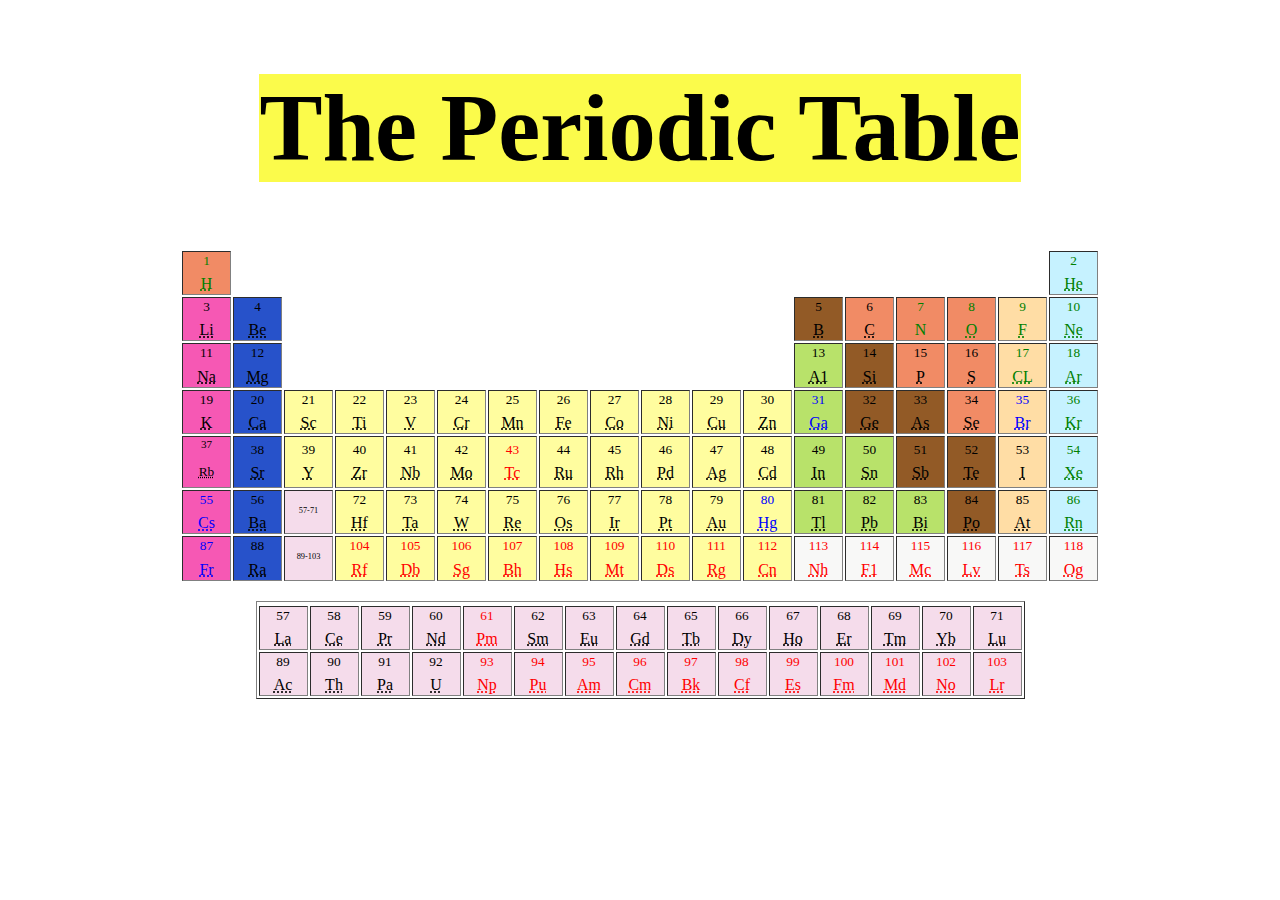
<file: Priodic Table assignment/assignment2.html>
<!DOCTYPE html>
<html lang="en">
<style>
   body {
      text-align: center;
   }
</style>

<head>
   <title>Assignment</title>
</head>

<body>
   <table align="center">
      <td>
         <h1 style="background-color: rgb(251, 251, 75) ;font-size:2.5cm;"> The Periodic Table
         </h1>



   </table>

   <table align="center" border="2px" style="border-style: none;">
      <tr>

         <td style=" color: green; background-color: rgb(241, 139, 101);" width="45">

            <sup> 1</SUP> <BR>
            <abbr title="Hydrogen">H</abbr>


         <td style="border-style: none;" colspan="16">



         <td style="color: green; background-color: rgb(198, 242, 255);" width="45">
            <sup> 2</SUP> <BR> <abbr title="Heium">He</abbr>

      </tr>
      <tr>
         <td style="background-color: rgb(246, 88, 180);">

            <sup> 3</SUP> <BR> <abbr title="Lithium">Li</abbr>

         <td width="45" style="background-color: rgb(39, 82, 202);">

            <sup> 4</SUP> <BR> <abbr title="Beryllium">Be</abbr>

         <td style="border-style: none;" colspan="10">

         <td width="45" style="background-color: rgb(146, 90, 38);">

            <sup> 5</SUP> <BR> <abbr title="Boron">B</abbr>

         <td width="45" style="background-color: rgb(241, 139, 101);">

            <sup> 6</SUP> <BR> <abbr title="Carbon">C</abbr>


         <td width="45" style="color: green;background-color: rgb(241, 139, 101);">

            <sup> 7</SUP> <BR> <abbr title="Nitrogen"></abbr>
            N

         <td width="45" style="color: green; background-color: rgb(241, 139, 101);">

           <sup> 8</SUP> <BR> <abbr title=" Oxygen">O</abbr>

         <td width="45" style="color: green; background-color: rgb(255, 221, 165);">
            <sup> 9</SUP> <BR> <abbr title="Fluorine">F</abbr>

         <td style="color: green; background-color: rgb(198, 242, 255);">
            <sup>10</SUP> <BR> <abbr title="Neon">Ne</abbr>

      </tr>
      <tr>
         <td style="background-color: rgb(246, 88, 180);">

            <sup>11</SUP> <BR> <abbr title="Sodium">Na</abbr>


         <td style="background-color: rgb(39, 82, 202);">

            <sup>12</SUP> <BR> <abbr title="Magnisium">Mg</abbr>


         <td style="border-style: none;" colspan="10">



         <td style="background-color: rgb(184, 226, 106);">

            <sup>13</SUP> <BR> <abbr title="Aliminuim">A1</abbr>


         <td style="background-color: rgb(146, 90, 38);">

            <sup>14</SUP> <BR> <abbr title="Silicon">Si</abbr>


         <td style="background-color: rgb(241, 139, 101);">

            <sup>15</SUP> <BR> <abbr title="Phosphorus">P</abbr>


         <td style="background-color: rgb(241, 139, 101);">

            <sup>16</SUP> <BR> <abbr title="Sulpher">S</abbr>


         <td style="color: green; background-color: rgb(255, 221, 165);">

            <sup>17</SUP> <BR> <abbr title="Clorine">CL</abbr>


         <td style="color: green; background-color: rgb(198, 242, 255);">

            <sup>18</SUP> <BR> <abbr title="Argon">Ar</abbr>


      </tr>
      <tr>
         <td style="background-color: rgb(246, 88, 180);">

            <sup>19</SUP> <BR> <abbr title="Potasium">K</abbr>


         <td style="background-color: rgb(39, 82, 202);">

            <sup>20</SUP> <BR> <abbr title="Calcium">Ca</abbr>


         <td width="45" style="background-color: rgb(255, 253, 159);">

            <sup>21</SUP> <BR> <abbr title="Scandium">Sc</abbr>


         <td width="45" style="background-color: rgb(255, 253, 159);">

            <sup>22</SUP> <BR> <abbr title="Titanium">Ti</abbr>


         <td width="45" style="background-color: rgb(255, 253, 159);">

            <sup>23</SUP> <BR> <abbr title="Venadium">V</abbr>


         <td width="45" style="background-color: rgb(255, 253, 159);">

            <sup>24</SUP> <BR> <abbr title="Chromium">Cr</abbr>


         <td width="45" style="background-color: rgb(255, 253, 159);">

            <sup>25</SUP> <BR> <abbr title="Manganese">Mn</abbr>


         <td width="45" style="background-color: rgb(255, 253, 159);">

            <sup>26</SUP> <BR> <abbr title="Iron">Fe</abbr>


         <td width="45" style="background-color: rgb(255, 253, 159);">

            <sup>27</SUP> <BR> <abbr title="Cobalt">Co</abbr>


         <td width="45" style="background-color: rgb(255, 253, 159);">

            <sup>28</SUP> <BR> <abbr title="Nickel">Ni</abbr>


         <td width="45" style="background-color: rgb(255, 253, 159);">

            <sup>29</SUP> <BR> <abbr title="Copper">Cu</abbr>


         <td width="45" style="background-color: rgb(255, 253, 159);">

            <sup>30</SUP> <BR> <abbr title="Zinc">Zn</abbr>


         <td style="color: blue;background-color: rgb(184, 226, 106);">

            <sup>31</SUP> <BR> <abbr title="Gallium">Ga</abbr>


         <td style="background-color: rgb(146, 90, 38);">

            <sup>32</SUP> <BR> <abbr title="Germanium">Ge</abbr>


         <td style="background-color: rgb(146, 90, 38);">

            <sup>33</SUP> <BR> <abbr title="Arsenic">As</abbr>


         <td style="background-color: rgb(241, 139, 101);">

            <sup>34</SUP> <BR> <abbr title="Selenium">Se</abbr>


         <td style="color: blue; background-color: rgb(255, 221, 165);">

            <sup>35</SUP> <BR> <abbr title="Bromine">Br</abbr>


         <td style="color: green; background-color: rgb(198, 242, 255); ">

            <sup>36</SUP> <BR> <abbr title="Krypton">Kr</abbr>


      </tr>
      <tr>
         <td style="background-color: rgb(246, 88, 180);">
            <SUP><sup>37</SUP> <BR> <abbr title="Rubidium">Rb</abbr>
         </td>
         <td style="background-color: rgb(39, 82, 202);">
            <sup>38</SUP> <BR> <abbr title="Strontium">Sr</abbr>

         <td style="background-color: rgb(255, 253, 159);">
            <sup>39</SUP> <BR> <abbr title="Yttrium">Y</abbr>

         <td style="background-color: rgb(255, 253, 159);">
            <sup>40</SUP> <BR> <abbr title="Zirconimun">Zr</abbr>

         <td style="background-color: rgb(255, 253, 159);">
            <sup>41</SUP> <BR> <abbr title="Niobium">Nb</abbr>

         <td style="background-color: rgb(255, 253, 159);">
            <sup>42</SUP> <BR> <abbr title="Molybdenium">Mo</abbr>

         <td style="color:red; background-color: rgb(255, 253, 159);">
            <sup>43</SUP> <BR> <abbr title="Technetium">Tc</abbr>

         <td style="background-color: rgb(255, 253, 159);">
            <sup>44</SUP> <BR> <abbr title="Ruthenium">Ru</abbr>

         <td style="background-color: rgb(255, 253, 159);">
            <sup>45</SUP> <BR> <abbr title="Rhodium">Rh</abbr>

         <td style="background-color: rgb(255, 253, 159);">
            <sup>46</SUP> <BR> <abbr title="Palladium">Pd</abbr>

         <td style="background-color: rgb(255, 253, 159);">
            <sup>47</SUP> <BR> <abbr title="Silver">Ag</abbr>

         <td style="background-color: rgb(255, 253, 159);">
            <sup>48</SUP> <BR> <abbr title="Cadmium">Cd</abbr>

         <td style="background-color: rgb(184, 226, 106);">
            <sup>49</SUP> <BR> <abbr title="indium">In</abbr>

         <td style="background-color: rgb(184, 226, 106);">
            <sup>50</SUP> <BR> <abbr title="Tin">Sn</abbr>

         <td style="background-color: rgb(146, 90, 38);">
            <sup>51</SUP> <BR> <abbr title="Antimony">Sb</abbr>

         <td style="background-color: rgb(146, 90, 38);">
            <sup>52</SUP> <BR> <abbr title="Tellurium">Te</abbr>

         <td style="background-color: rgb(255, 221, 165);">
            <sup>53</SUP> <BR> <abbr title="Lodine">I</abbr>

         <td style="color: green; background-color: rgb(198, 242, 255);">
            <sup>54</SUP> <BR> <abbr title="Xenon">Xe</abbr>

      </tr>
      <tr>
         <td style=" color:blue; background-color: rgb(246, 88, 180);">
            <sup>55</SUP> <BR> <abbr title="Cessium">Cs</abbr>

         <td style="background-color: rgb(39, 82, 202);">
            <sup>56</SUP> <BR> <abbr title="Barium">Ba</abbr>

         <td style="font-size: x-small;background-color: rgb(245, 220, 235);">
            <sup>57-71</SUP> <BR>

         <td style="background-color: rgb(255, 253, 159);">
            <sup>72</SUP> <BR> <abbr title="Hafnium">Hf</abbr>

         <td style="background-color: rgb(255, 253, 159);">
            <sup>73</SUP> <BR> <abbr title="Tantalium">Ta</abbr>

         <td style="background-color: rgb(255, 253, 159);">
            <sup>74</SUP> <BR> <abbr title="Tungsteb">W</abbr>

         <td style="background-color: rgb(255, 253, 159);">
            <sup>75</SUP> <BR> <abbr title="Rhenium">Re</abbr>

         <td style="background-color: rgb(255, 253, 159);">
            <sup>76</SUP> <BR> <abbr title="Osmiuk">Os</abbr>

         <td style="background-color: rgb(255, 253, 159);">
            <sup>77</SUP> <BR> <abbr title="Iridium">Ir</abbr>

         <td style="background-color: rgb(255, 253, 159);">
            <sup>78</SUP> <BR> <abbr title="Platinum">Pt</abbr>

         <td style="background-color: rgb(255, 253, 159);">
            <sup>79</SUP> <BR> <abbr title="Gold">Au</abbr>

         <td style="color:blue; background-color: rgb(255, 253, 159);">
            <sup>80</SUP> <BR> <abbr title="Mercury">Hg</abbr>

         <td style="background-color: rgb(184, 226, 106);">
            <sup>81</SUP> <BR> <abbr title="Thallium">Tl</abbr>

         <td style="background-color: rgb(184, 226, 106);">
            <sup>82</SUP> <BR> <abbr title="Lead">Pb</abbr>

         <td style="background-color: rgb(184, 226, 106);">
            <sup>83</SUP> <BR> <abbr title="Bismuth">Bi</abbr>

         <td style="background-color: rgb(146, 90, 38);">
            <sup>84</SUP> <BR> <abbr title="Polonium">Po</abbr>

         <td style="background-color: rgb(255, 221, 165);">
            <sup>85</SUP> <BR> <abbr title="Astatine">At</abbr>

         <td style="color: green; background-color: rgb(198, 242, 255);">
            <sup>86</SUP> <BR> <abbr title="Radon">Rn</abbr>

      </tr>
      <tr>
         <td style="color:blue; background-color: rgb(246, 88, 180)";>
            <sup>87</SUP> <BR> <abbr title="ferancium">Fr</abbr>

         <td style="background-color: rgb(39, 82, 202);">
            <sup>88</SUP> <BR> <abbr title="radium">Ra</abbr>

         <td style="font-size: x-small;background-color: rgb(245, 220, 235);">
            <sup>89-103</SUP>

         <td style="color: red; background-color: rgb(255, 253, 159);">
            <sup>104</SUP> <BR> <abbr title="Rutherfordium">Rf</abbr>

         <td style="color: red; background-color: rgb(255, 253, 159);">
            <sup>105</SUP> <BR> <abbr title="Dubnium">Db</abbr>

         <td style="color: red; background-color: rgb(255, 253, 159);">
            <sup>106</SUP> <BR> <abbr title="Seaborgium">Sg</abbr>

         <td style="color: red; background-color: rgb(255, 253, 159);">
            <sup>107</SUP> <BR> <abbr title="Bohrium">Bh</abbr>

         <td style="color: red; background-color: rgb(255, 253, 159);">
            <sup>108</SUP> <BR> <abbr title="Hassium">Hs</abbr>

         <td style="color: red; background-color: rgb(255, 253, 159);">
            <sup>109</SUP> <BR> <abbr title="Meitnerium">Mt</abbr>

         <td style="color: red; background-color: rgb(255, 253, 159);">
            <sup>110</SUP> <BR> <abbr title="Darmstadtium">Ds</abbr>

         <td style="color: red; background-color: rgb(255, 253, 159);">
            <sup>111</SUP> <BR> <abbr title="Roentgenium">Rg</abbr>

         <td style="color: red; background-color: rgb(255, 253, 159);">
            <sup>112</SUP> <BR> <abbr title="Copernicium">Cn</abbr>

         <td style="color: red; background-color: rgb(248, 248, 247);">
            <sup>113</SUP> <BR> <abbr title="nihonium">Nh</abbr>

         <td style="color: red; background-color: rgb(248, 248, 247);">
            <sup>114</SUP> <BR> <abbr title="Flerovium">F1</abbr>

         <td style="color: red; background-color: rgb(248, 248, 247);">
            <sup>115</SUP> <BR> <abbr title="Modcovium">Mc</abbr>

         <td style="color: red; background-color: rgb(248, 248, 247);">
            <sup>116</SUP> <BR> <abbr title="Livermroium">Lv</abbr>

         <td style="color: red; background-color: rgb(248, 248, 247);">
            <sup>117</SUP> <BR> <abbr title="Tennessine">Ts</abbr>

         <td style="color: red; background-color: rgb(248, 248, 247);">
            <sup>118</SUP> <BR> <abbr title="Oganesson">Og</abbr>

      </tr>
   </table>


   <table align="center" border="1px">
      <tr><BR> <abbr title=""></abbr></tr>
      <tr>
         <td width="45" style="background-color: rgb(245, 220, 235);">
            <sup>57</SUP> <BR> <abbr title="Lanthanum">La</abbr>

         <td width="45" style="background-color: rgb(245, 220, 235);">
            <sup>58</SUP> <BR> <abbr title="Cerium">Ce</abbr>

         <td width="45" style="background-color: rgb(245, 220, 235);">
            <sup>59</SUP> <BR> <abbr title="Praseodymium">Pr</abbr>

         <td width="45" style="background-color: rgb(245, 220, 235);">
            <sup>60</SUP> <BR> <abbr title="Neodymium">Nd</abbr>

         <td width="45" style="color: red; background-color: rgb(245, 220, 235);">
            <sup>61</SUP> <BR> <abbr title="Promethium">Pm</abbr>

         <td width="45" style="background-color: rgb(245, 220, 235);">
            <sup>62</SUP> <BR> <abbr title="Samarium">Sm</abbr>

         <td width="45" style="background-color: rgb(245, 220, 235);">
            <sup>63</SUP> <BR> <abbr title="Europium">Eu</abbr>

         <td width="45" style="background-color: rgb(245, 220, 235);">
            <sup>64</SUP> <BR> <abbr title="Gadolinium">Gd</abbr>

         <td width="45" style="background-color: rgb(245, 220, 235);">
            <sup>65</SUP> <BR> <abbr title="Terbium">Tb</abbr>

         <td width="45" style="background-color: rgb(245, 220, 235);">
            <sup>66</SUP> <BR> <abbr title="Dysprosium">Dy</abbr>

         <td width="45" style="background-color: rgb(245, 220, 235);">
            <sup>67</SUP> <BR> <abbr title="Holimium">Ho</abbr>

         <td width="45" style="background-color: rgb(245, 220, 235);">
            <sup>68</SUP> <BR> <abbr title="Erbium">Er</abbr>

         <td width="45" style="background-color: rgb(245, 220, 235);">
            <sup>69</SUP> <BR> <abbr title="Thulium">Tm</abbr>

         <td width="45" style="background-color: rgb(245, 220, 235);">
            <sup>70</SUP> <BR> <abbr title="Ytterbium">Yb</abbr>

         <td width="45" style="background-color: rgb(245, 220, 235);">
            <sup>71</SUP> <BR> <abbr title="Lutetium">Lu</abbr>

      </tr>
      <tr>
         <td style="background-color: rgb(245, 220, 235);">
            <sup>89</SUP> <BR> <abbr title="actinium">Ac</abbr>

         <td style="background-color: rgb(245, 220, 235);">
            <sup>90</SUP> <BR> <abbr title="throum">Th</abbr>

         <td style="background-color: rgb(245, 220, 235);">
            <sup>91</SUP> <BR> <abbr title="Protactinium">Pa</abbr>

         <td style="background-color: rgb(245, 220, 235);">
            <sup>92</SUP> <BR> <abbr title="Uranium">U</abbr>

         <td style="color:red; background-color: rgb(245, 220, 235);">
            <sup>93</SUP> <BR> <abbr title="Neptunium">Np</abbr>

         <td style="color:red; background-color: rgb(245, 220, 235);">
            <sup>94</SUP> <BR> <abbr title="plutonium">Pu</abbr>

         <td style="color:red; background-color: rgb(245, 220, 235);">
            <sup>95</SUP> <BR> <abbr title="Americium">Am</abbr>

         <td style="color:red; background-color: rgb(245, 220, 235);">
            <sup>96</SUP> <BR> <abbr title="Curium">Cm</abbr>

         <td style="color:red; background-color: rgb(245, 220, 235);">
            <sup>97</SUP> <BR> <abbr title="Berkelium">Bk</abbr>

         <td style="color:red; background-color: rgb(245, 220, 235);">
            <sup>98</SUP> <BR> <abbr title="californium">Cf</abbr>

         <td style="color:red; background-color: rgb(245, 220, 235);">
            <sup>99</SUP> <BR> </abbr> <abbr title="Einstinium">Es</abbr>

         <td style="color:red; background-color: rgb(245, 220, 235);">
            <sup>100</SUP> <BR> </abbr> <abbr title="fermium">Fm</abbr>

         <td style="color:red; background-color: rgb(245, 220, 235);">
            <sup>101</SUP> <BR> <abbr title="Mendelevium">Md</abbr>

         <td style="color:red; background-color: rgb(245, 220, 235);">
            <sup>102</SUP> <BR><abbr title="Nobellium">No</abbr>

         <td style="color:red; background-color: rgb(245, 220, 235);">
            <sup>103</SUP> <BR><abbr title="Lawrencium">Lr</abbr>

      </tr>
   </table>
</body>

</html>
</file>
